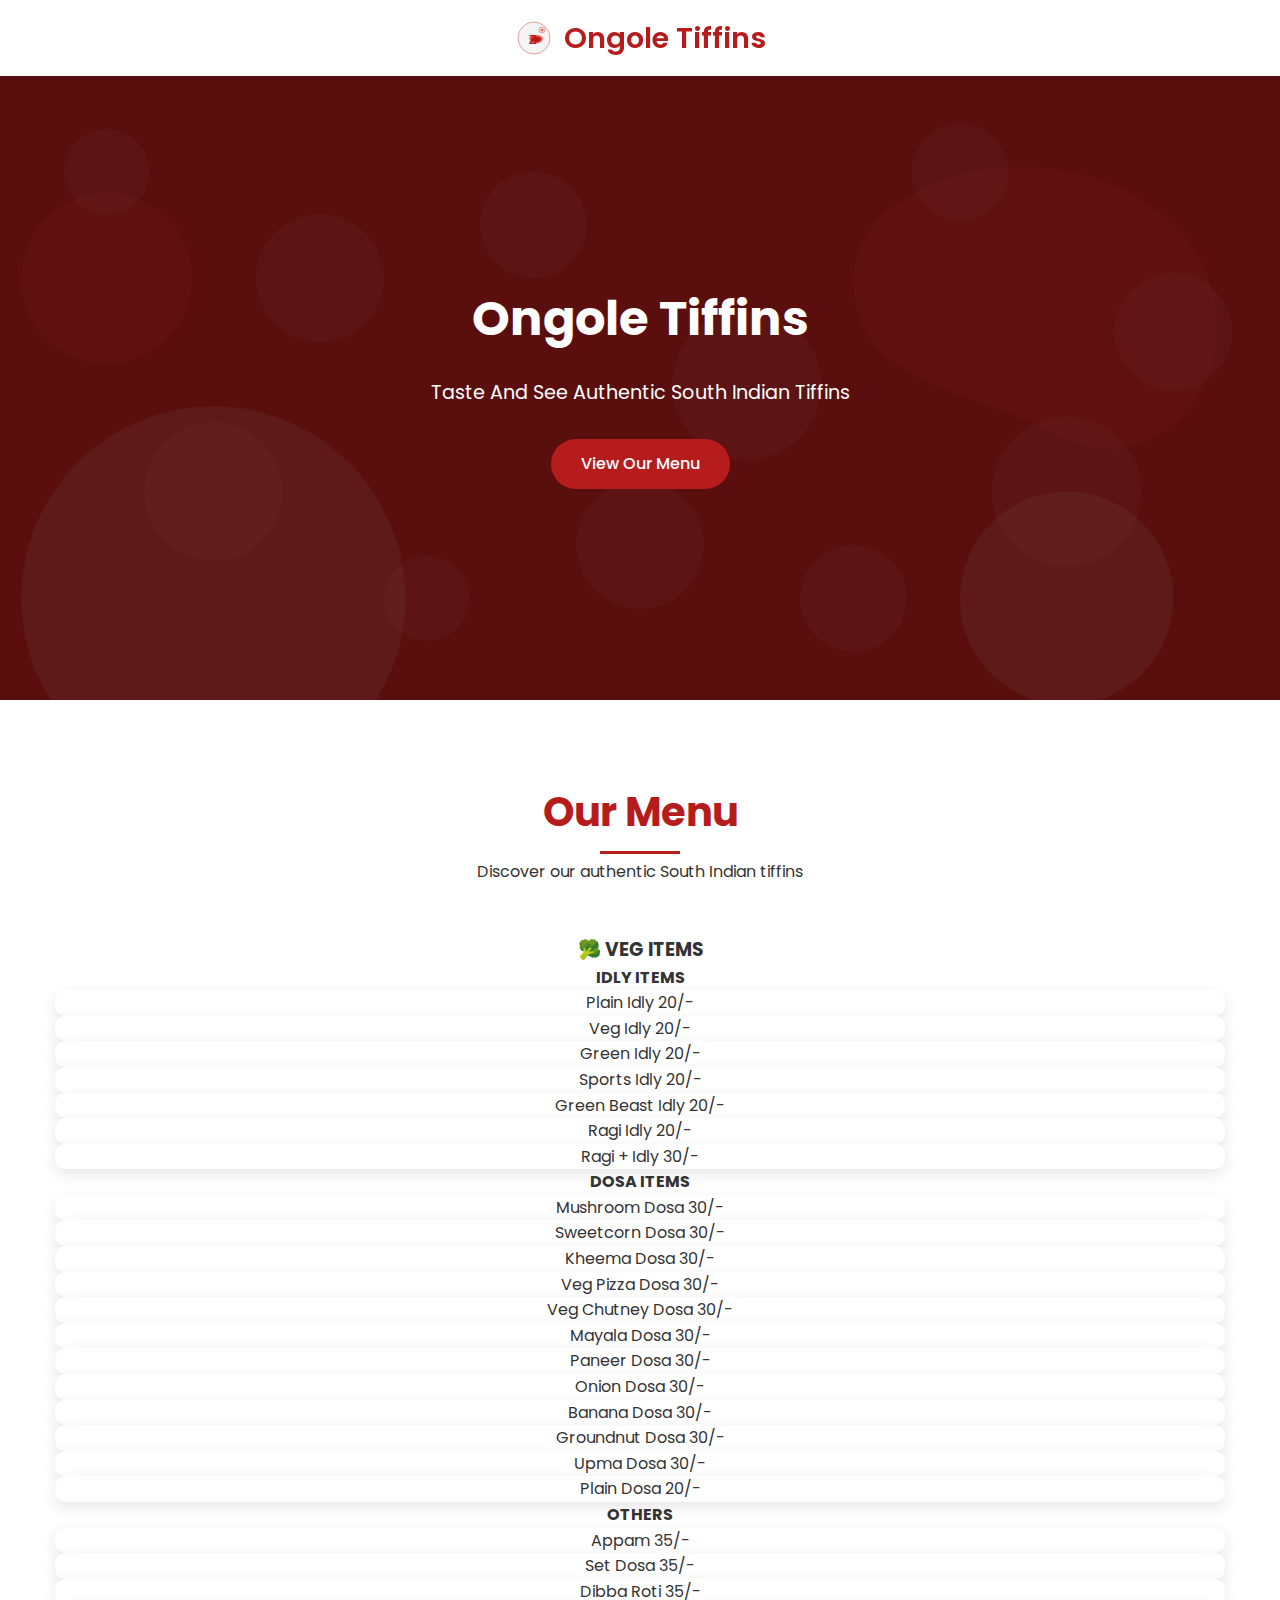
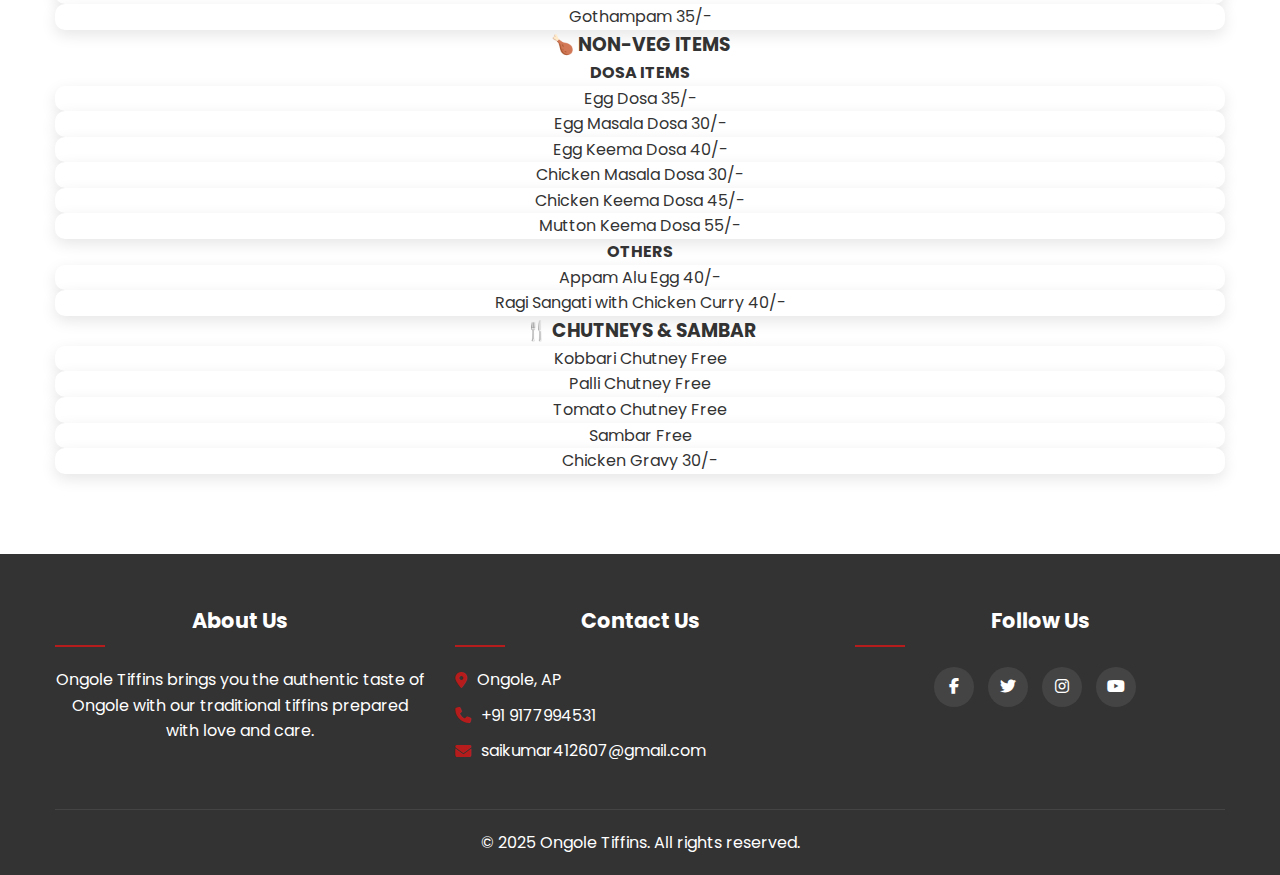
<file: index.html>
<!DOCTYPE html>
<html lang="en">
<head>
    <meta charset="UTF-8">
    <meta name="viewport" content="width=device-width, initial-scale=1.0">
    <meta name="description" content="Zoe Hotel - Authentic Ongole Tiffins">
    <meta name="theme-color" content="#b71c1c">
    <title>Ongole Tiffins - Taste And See</title>
    
    <!-- PWA Meta Tags -->
    <link rel="manifest" href="/manifest.json">
    <link rel="apple-touch-icon" href="/images/icon-192.svg">
    
    <!-- CSS -->
    <link rel="stylesheet" href="css/styles.css">
    
    <!-- Font Awesome for icons -->
    <link rel="stylesheet" href="https://cdnjs.cloudflare.com/ajax/libs/font-awesome/6.4.0/css/all.min.css">
</head>
<body>
    <!-- Header -->
    <header>
        <div class="container">
            <div class="header-content">
                <div class="logo">
                    <img src="images/logo.svg" alt="Ongole Tiffins Logo">
                    <h1>Ongole Tiffins</h1>
                </div>
                <nav>
                    <!-- Navigation can be added here if needed -->
                </nav>
            </div>
        </div>
    </header>

    <!-- Hero Section -->
    <section class="hero">
        <div class="container">
            <div class="hero-content">
                <h2>Ongole Tiffins</h2>
                <p>Taste And See Authentic South Indian Tiffins</p>
                <a href="#menu" class="btn">View Our Menu</a>
            </div>
        </div>
    </section>

    <!-- Menu Section -->
    <section id="menu" class="menu">
        <div class="container">
            <div class="section-title">
                <h2>Our Menu</h2>
                <p>Discover our authentic South Indian tiffins</p>
            </div>
            
            <div class="menu-content">
                <!-- VEG ITEMS -->
                <div class="menu-category">
                    <h3>🥦 VEG ITEMS</h3>
                    
                    <div class="sub-category">
                        <h4>IDLY ITEMS</h4>
                        <div class="menu-item">
                            <span class="item-name">Plain Idly</span>
                            <span class="price">20/-</span>
                        </div>
                        <div class="menu-item">
                            <span class="item-name">Veg Idly</span>
                            <span class="price">20/-</span>
                        </div>
                        <div class="menu-item">
                            <span class="item-name">Green Idly</span>
                            <span class="price">20/-</span>
                        </div>
                        <div class="menu-item">
                            <span class="item-name">Sports Idly</span>
                            <span class="price">20/-</span>
                        </div>
                        <div class="menu-item">
                            <span class="item-name">Green Beast Idly</span>
                            <span class="price">20/-</span>
                        </div>
                        <div class="menu-item">
                            <span class="item-name">Ragi Idly</span>
                            <span class="price">20/-</span>
                        </div>
                        <div class="menu-item">
                            <span class="item-name">Ragi + Idly</span>
                            <span class="price">30/-</span>
                        </div>
                    </div>
                    
                    <div class="sub-category">
                        <h4>DOSA ITEMS</h4>
                        <div class="menu-item">
                            <span class="item-name">Mushroom Dosa</span>
                            <span class="price">30/-</span>
                        </div>
                        <div class="menu-item">
                            <span class="item-name">Sweetcorn Dosa</span>
                            <span class="price">30/-</span>
                        </div>
                        <div class="menu-item">
                            <span class="item-name">Kheema Dosa</span>
                            <span class="price">30/-</span>
                        </div>
                        <div class="menu-item">
                            <span class="item-name">Veg Pizza Dosa</span>
                            <span class="price">30/-</span>
                        </div>
                        <div class="menu-item">
                            <span class="item-name">Veg Chutney Dosa</span>
                            <span class="price">30/-</span>
                        </div>
                        <div class="menu-item">
                            <span class="item-name">Mayala Dosa</span>
                            <span class="price">30/-</span>
                        </div>
                        <div class="menu-item">
                            <span class="item-name">Paneer Dosa</span>
                            <span class="price">30/-</span>
                        </div>
                        <div class="menu-item">
                            <span class="item-name">Onion Dosa</span>
                            <span class="price">30/-</span>
                        </div>
                        <div class="menu-item">
                            <span class="item-name">Banana Dosa</span>
                            <span class="price">30/-</span>
                        </div>
                        <div class="menu-item">
                            <span class="item-name">Groundnut Dosa</span>
                            <span class="price">30/-</span>
                        </div>
                        <div class="menu-item">
                            <span class="item-name">Upma Dosa</span>
                            <span class="price">30/-</span>
                        </div>
                        <div class="menu-item">
                            <span class="item-name">Plain Dosa</span>
                            <span class="price">20/-</span>
                        </div>
                    </div>
                    
                    <div class="sub-category">
                        <h4>OTHERS</h4>
                        <div class="menu-item">
                            <span class="item-name">Appam</span>
                            <span class="price">35/-</span>
                        </div>
                        <div class="menu-item">
                            <span class="item-name">Set Dosa</span>
                            <span class="price">35/-</span>
                        </div>
                        <div class="menu-item">
                            <span class="item-name">Dibba Roti</span>
                            <span class="price">35/-</span>
                        </div>
                        <div class="menu-item">
                            <span class="item-name">Gothampam</span>
                            <span class="price">35/-</span>
                        </div>
                    </div>
                </div>
                
                <!-- NON-VEG ITEMS -->
                <div class="menu-category">
                    <h3>🍗 NON-VEG ITEMS</h3>
                    
                    <div class="sub-category">
                        <h4>DOSA ITEMS</h4>
                        <div class="menu-item">
                            <span class="item-name">Egg Dosa</span>
                            <span class="price">35/-</span>
                        </div>
                        <div class="menu-item">
                            <span class="item-name">Egg Masala Dosa</span>
                            <span class="price">30/-</span>
                        </div>
                        <div class="menu-item">
                            <span class="item-name">Egg Keema Dosa</span>
                            <span class="price">40/-</span>
                        </div>
                        <div class="menu-item">
                            <span class="item-name">Chicken Masala Dosa</span>
                            <span class="price">30/-</span>
                        </div>
                        <div class="menu-item">
                            <span class="item-name">Chicken Keema Dosa</span>
                            <span class="price">45/-</span>
                        </div>
                        <div class="menu-item">
                            <span class="item-name">Mutton Keema Dosa</span>
                            <span class="price">55/-</span>
                        </div>
                    </div>
                    
                    <div class="sub-category">
                        <h4>OTHERS</h4>
                        <div class="menu-item">
                            <span class="item-name">Appam Alu Egg</span>
                            <span class="price">40/-</span>
                        </div>
                        <div class="menu-item">
                            <span class="item-name">Ragi Sangati with Chicken Curry</span>
                            <span class="price">40/-</span>
                        </div>
                    </div>
                </div>
                
                <!-- CHUTNEYS & SAMBAR -->
                <div class="menu-category">
                    <h3>🍴 CHUTNEYS & SAMBAR</h3>
                    <div class="sub-category">
                        <div class="menu-item">
                            <span class="item-name">Kobbari Chutney</span>
                            <span class="price">Free</span>
                        </div>
                        <div class="menu-item">
                            <span class="item-name">Palli Chutney</span>
                            <span class="price">Free</span>
                        </div>
                        <div class="menu-item">
                            <span class="item-name">Tomato Chutney</span>
                            <span class="price">Free</span>
                        </div>
                        <div class="menu-item">
                            <span class="item-name">Sambar</span>
                            <span class="price">Free</span>
                        </div>
                        <div class="menu-item">
                            <span class="item-name">Chicken Gravy</span>
                            <span class="price">30/-</span>
                        </div>
                    </div>
                </div>
            </div>
        </div>
    </section>

    <!-- Footer -->
    <footer>
        <div class="container">
            <div class="footer-content">
                <div class="footer-section">
                    <h3>About Us</h3>
                    <p>Ongole Tiffins brings you the authentic taste of Ongole with our traditional tiffins prepared with love and care.</p>
                </div>
                
                <div class="footer-section">
                    <h3>Contact Us</h3>
                    <div class="contact-info">
                        <p><i class="fas fa-map-marker-alt"></i>  Ongole, AP</p>
                        <p><i class="fas fa-phone"></i> +91 9177994531</p>
                        <p><i class="fas fa-envelope"></i> saikumar412607@gmail.com</p>
                    </div>
                </div>
                
                <div class="footer-section">
                    <h3>Follow Us</h3>
                    <div class="social-links">
                        <a href="#"><i class="fab fa-facebook-f"></i></a>
                        <a href="#"><i class="fab fa-twitter"></i></a>
                        <a href="#"><i class="fab fa-instagram"></i></a>
                        <a href="#"><i class="fab fa-youtube"></i></a>
                    </div>
                </div>
            </div>
            
            <div class="copyright">
                <p>&copy; 2025 Ongole Tiffins. All rights reserved.</p>
            </div>
        </div>
    </footer>

    <!-- Install Button -->
    <button class="install-button" id="installButton">
        <i class="fas fa-download"></i>
        <span class="install-text">Install App</span>
    </button>

    <!-- JavaScript -->
    <script src="js/app.js"></script>
    <script>
        // Register Service Worker
        if ('serviceWorker' in navigator) {
            window.addEventListener('load', () => {
                navigator.serviceWorker.register('/service-worker.js')
                    .then(registration => {
                        console.log('Service Worker registered successfully:', registration);
                    })
                    .catch(error => {
                        console.log('Service Worker registration failed:', error);
                    });
            });
        }
    </script>
</body>
</html>
</file>
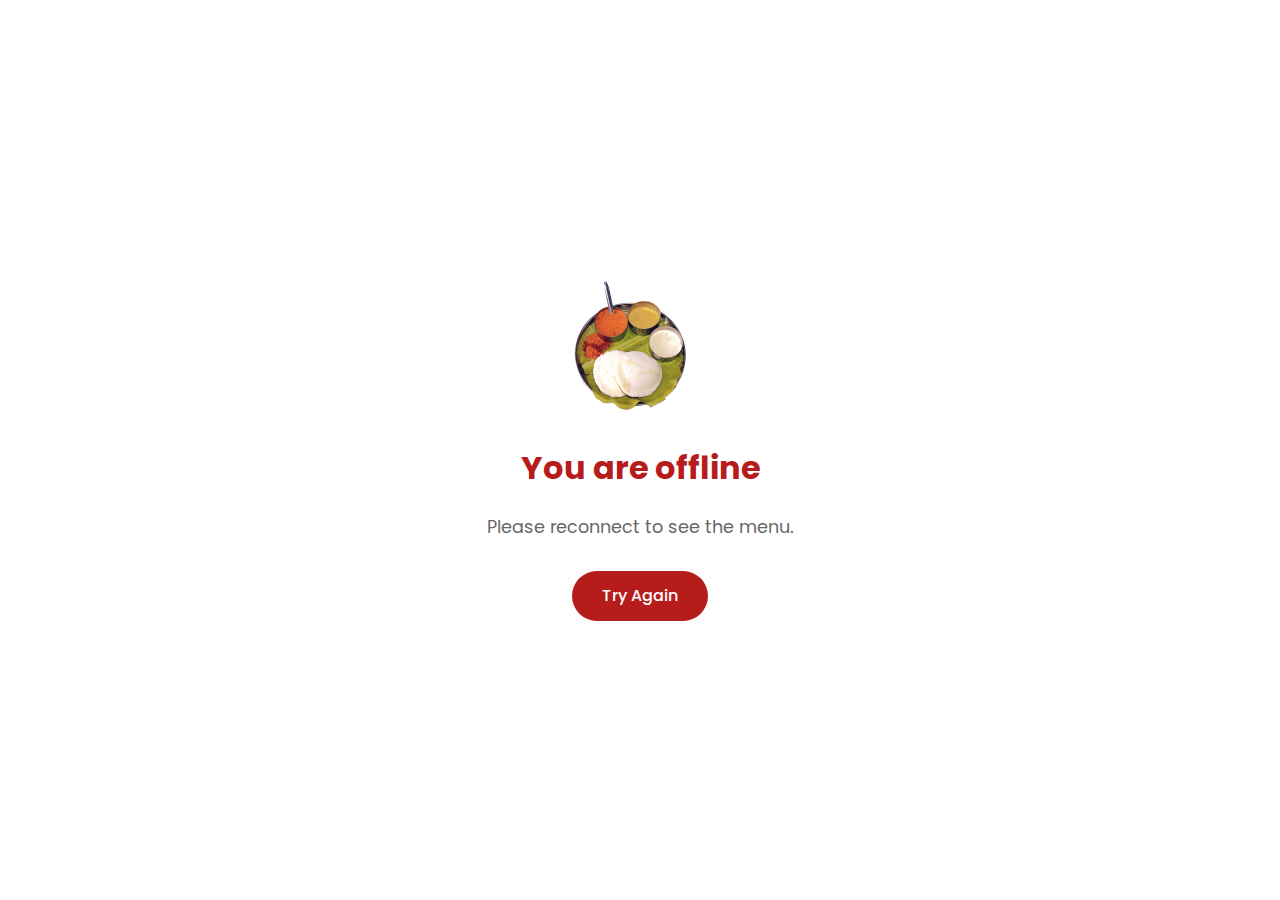
<file: offline.html>
<!DOCTYPE html>
<html lang="en">
<head>
    <meta charset="UTF-8">
    <meta name="viewport" content="width=device-width, initial-scale=1.0">
    <meta name="description" content="Zoe Hotel - Offline">
    <meta name="theme-color" content="#b71c1c">
    <title>Zoe Hotel - You're Offline</title>
    
    <!-- CSS -->
    <link rel="stylesheet" href="css/styles.css">
    
    <!-- Font Awesome for icons -->
    <link rel="stylesheet" href="https://cdnjs.cloudflare.com/ajax/libs/font-awesome/6.4.0/css/all.min.css">
</head>
<body>
    <div class="offline-container">
        <img src="images/idly.png" alt="Offline Icon">
        <h1>You are offline</h1>
        <p>Please reconnect to see the menu.</p>
        <a href="index.html" class="btn">Try Again</a>
    </div>

    <script>
        // Check if we're back online
        window.addEventListener('online', () => {
            window.location.href = 'index.html';
        });
    </script>
</body>
</html>
</file>
<file: css/styles.css>
/* Zoe Hotel - Main Stylesheet */

/* Import Google Fonts */
@import url('https://fonts.googleapis.com/css2?family=Poppins:wght@300;400;500;600;700&display=swap');

/* CSS Reset and Base Styles */
* {
  margin: 0;
  padding: 0;
  box-sizing: border-box;
}

body {
  font-family: 'Poppins', sans-serif;
  line-height: 1.6;
  color: #333;
  background-color: #fff;
}

/* Container */
.container {
  width: 100%;
  max-width: 1200px;
  margin: 0 auto;
  padding: 0 15px;
  text-align: center;
}

/* Header Styles */
header {
  background-color: #fff;
  box-shadow: 0 2px 10px rgba(0, 0, 0, 0.1);
  position: fixed;
  top: 0;
  left: 0;
  right: 0;
  z-index: 1000;
}

.header-content {
  display: flex;
  justify-content: center;
  align-items: center;
  padding: 15px 0;
}

.logo {
  display: flex;
  align-items: center;
}

.logo img {
  height: 40px;
  margin-right: 10px;
}

.logo h1 {
  font-size: 1.8rem;
  font-weight: 600;
  color: #b71c1c;
}

/* Hero Section */
.hero {
  height: 70vh;
  background: linear-gradient(rgba(0, 0, 0, 0.5), rgba(0, 0, 0, 0.5)), url('../images/hero-bg.svg');
  background-size: cover;
  background-position: center;
  display: flex;
  align-items: center;
  justify-content: center;
  text-align: center;
  color: #fff;
  margin-top: 70px;
}

.hero-content {
  max-width: 800px;
  margin: 0 auto;
  text-align: center;
}

.hero h2 {
  font-size: 3rem;
  margin-bottom: 20px;
  font-weight: 700;
}

.hero p {
  font-size: 1.2rem;
  margin-bottom: 30px;
}

.btn {
  display: inline-block;
  background-color: #b71c1c;
  color: #fff;
  padding: 12px 30px;
  border-radius: 30px;
  text-decoration: none;
  font-weight: 500;
  transition: all 0.3s ease;
  border: none;
  cursor: pointer;
}

.btn:hover {
  background-color: #8f0000;
  transform: translateY(-3px);
  box-shadow: 0 5px 15px rgba(0, 0, 0, 0.2);
}

/* Menu Section */
.menu {
  padding: 80px 0;
}

.section-title {
  text-align: center;
  margin-bottom: 50px;
}

.section-title h2 {
  font-size: 2.5rem;
  color: #b71c1c;
  margin-bottom: 15px;
  position: relative;
  display: inline-block;
}

.section-title h2::after {
  content: '';
  position: absolute;
  bottom: -10px;
  left: 50%;
  transform: translateX(-50%);
  width: 80px;
  height: 3px;
  background-color: #b71c1c;
}

.menu-grid {
  display: grid;
  grid-template-columns: repeat(auto-fill, minmax(300px, 1fr));
  gap: 30px;
  justify-content: center;
  margin: 0 auto;
}

.menu-item {
  background-color: #fff;
  border-radius: 10px;
  overflow: hidden;
  box-shadow: 0 5px 15px rgba(0, 0, 0, 0.1);
  transition: all 0.3s ease;
}

.menu-item:hover {
  transform: translateY(-10px);
  box-shadow: 0 15px 30px rgba(0, 0, 0, 0.2);
}

.menu-item img {
  width: 100%;
  height: 200px;
  object-fit: cover;
}

.menu-item-content {
  padding: 20px;
}

.menu-item-content h3 {
  font-size: 1.5rem;
  margin-bottom: 10px;
  color: #333;
}

.menu-item-content p {
  color: #666;
  margin-bottom: 15px;
}

.menu-item-content .price {
  font-size: 1.2rem;
  font-weight: 600;
  color: #b71c1c;
  margin-bottom: 15px;
  display: block;
}

/* Footer */
footer {
  background-color: #333;
  color: #fff;
  padding: 50px 0 20px;
}

.footer-content {
  display: grid;
  grid-template-columns: repeat(auto-fit, minmax(250px, 1fr));
  gap: 30px;
  margin-bottom: 30px;
}

.footer-section h3 {
  font-size: 1.3rem;
  margin-bottom: 20px;
  position: relative;
  padding-bottom: 10px;
}

.footer-section h3::after {
  content: '';
  position: absolute;
  bottom: 0;
  left: 0;
  width: 50px;
  height: 2px;
  background-color: #b71c1c;
}

.contact-info {
  margin-bottom: 15px;
}

.contact-info p {
  margin-bottom: 10px;
  display: flex;
  align-items: center;
}

.contact-info i {
  margin-right: 10px;
  color: #b71c1c;
}

.social-links a {
  display: inline-block;
  width: 40px;
  height: 40px;
  background-color: #444;
  color: #fff;
  border-radius: 50%;
  text-align: center;
  line-height: 40px;
  margin-right: 10px;
  transition: all 0.3s ease;
}

.social-links a:hover {
  background-color: #b71c1c;
  transform: translateY(-5px);
}

.copyright {
  text-align: center;
  padding-top: 20px;
  border-top: 1px solid #444;
}

/* Install Button */
.install-button {
  position: fixed;
  bottom: 20px;
  right: 20px;
  background-color: #b71c1c;
  color: white;
  border: none;
  border-radius: 50%;
  width: 60px;
  height: 60px;
  display: flex;
  align-items: center;
  justify-content: center;
  box-shadow: 0 4px 10px rgba(0, 0, 0, 0.3);
  cursor: pointer;
  z-index: 999;
  transition: all 0.3s ease;
  display: none; /* Hidden by default, shown via JS when installable */
}

.install-button:hover {
  background-color: #8f0000;
  transform: scale(1.1);
}

.install-button i {
  font-size: 24px;
}

/* Offline Page */
.offline-container {
  height: 100vh;
  display: flex;
  flex-direction: column;
  align-items: center;
  justify-content: center;
  text-align: center;
  padding: 0 20px;
}

.offline-container img {
  max-width: 200px;
  margin-bottom: 30px;
}

.offline-container h1 {
  font-size: 2rem;
  margin-bottom: 20px;
  color: #b71c1c;
}

.offline-container p {
  font-size: 1.1rem;
  margin-bottom: 30px;
  color: #666;
}

/* Responsive Styles */
@media (max-width: 768px) {
  .hero {
    height: 60vh;
  }
  
  .hero h2 {
    font-size: 2.2rem;
  }
  
  .section-title h2 {
    font-size: 2rem;
  }
  
  .menu-grid {
    grid-template-columns: repeat(auto-fill, minmax(250px, 1fr));
  }
}

@media (max-width: 576px) {
  .hero {
    height: 50vh;
  }
  
  .hero h2 {
    font-size: 1.8rem;
  }
  
  .hero p {
    font-size: 1rem;
  }
  
  .section-title h2 {
    font-size: 1.8rem;
  }
  
  .menu-grid {
    grid-template-columns: 1fr;
  }
  
  .footer-content {
    grid-template-columns: 1fr;
  }
}
</file>
